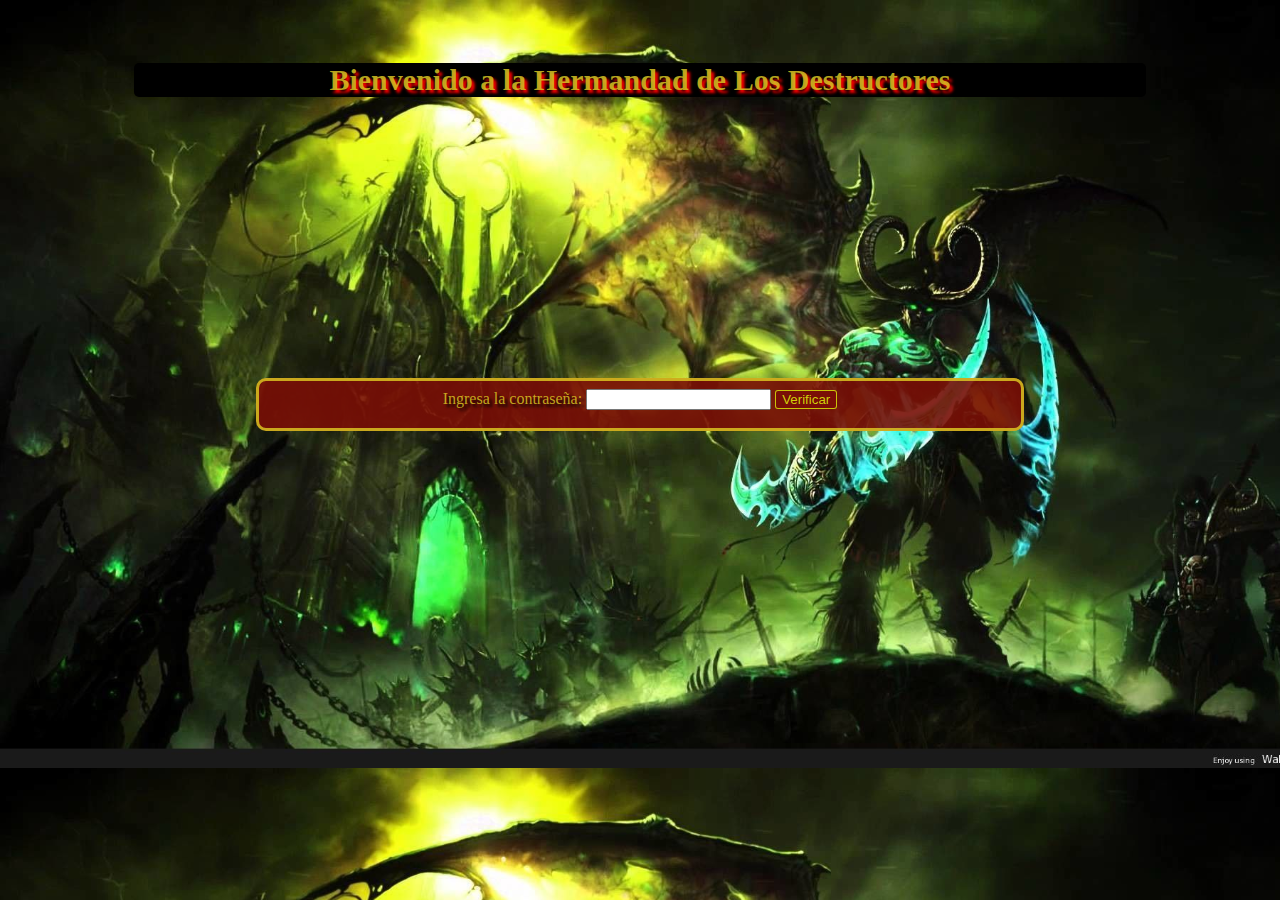
<file: index.html>
<!DOCTYPE html>
<html lang="en">
<head>
    <meta charset="UTF-8">
    <meta name="viewport" content="width=device-width, initial-scale=1.0">
    <title>Team-Destructores-Uwow</title>
    <link rel="shortcut icon" href="middle.png" type="image/x-icon">
    <link rel="stylesheet" href="estilodelindex.css">
</head>
<body>

<h2>Bienvenido a la Hermandad de Los Destructores</h2>

<form id="passwordForm">
<label for="userPassword">Ingresa la contraseña:</label>
<input type="password" id="userPassword">

<button type="button" onclick="checkPassword()">Verificar</button>
<p id="passwordMessage"></p>
</form>


<script src="clave.js"></script>

</body>
</html>
</file>
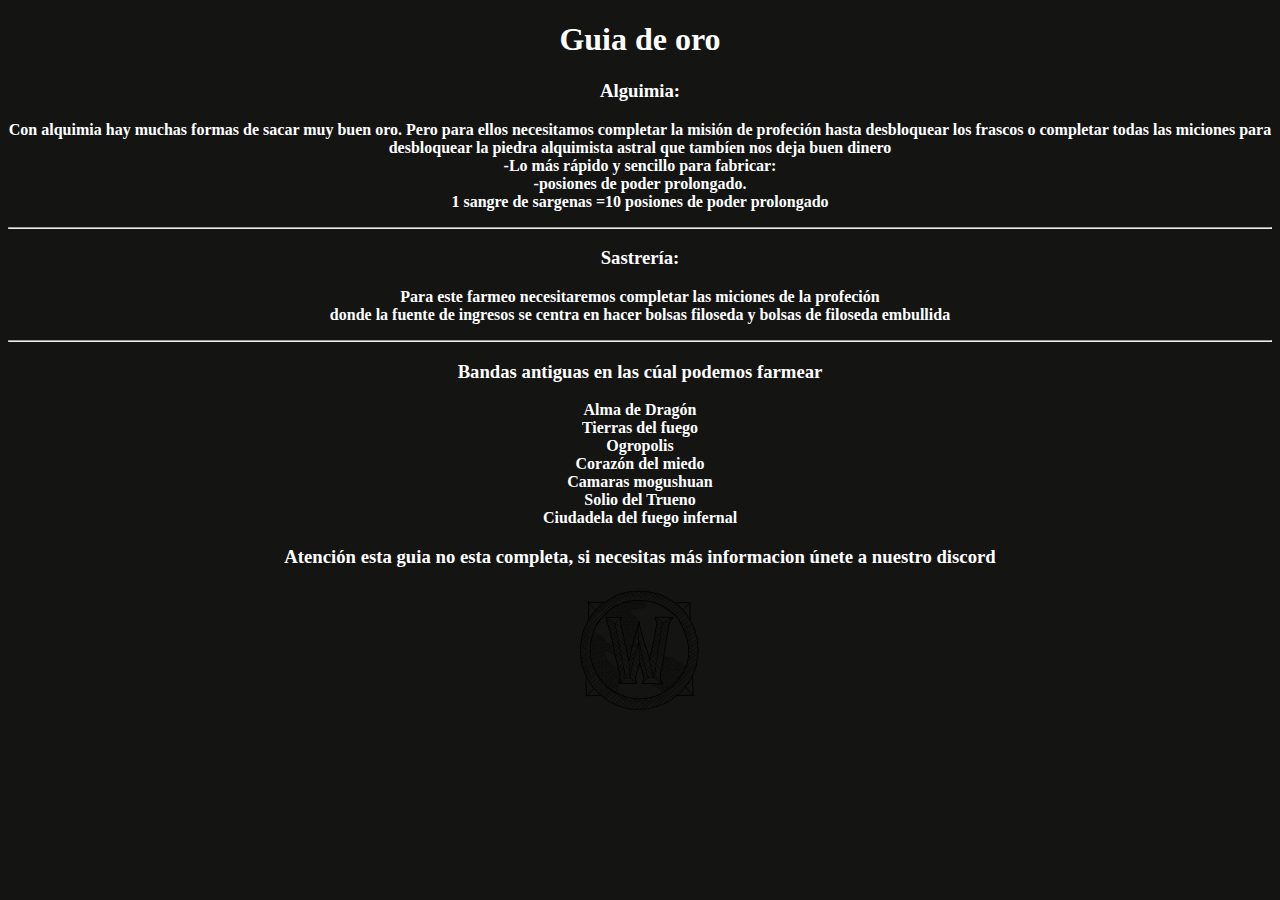
<file: guia_oro.html>
<!DOCTYPE html>
<html lang="en">
<head>
    <meta charset="UTF-8">
    <meta name="viewport" content="width=device-width, initial-scale=1.0">
    <title>Guia-de-oro</title>
    <link rel="shortcut icon" href="wow1.ico" type="image/x-icon">
    <link rel="stylesheet" href="gia_oro.css">
</head>
<body>
    
    <div>    
    <h1>Guia de oro</h1>
     <h3>Alguimia:</h3>
     <p>Con alquimia hay muchas formas de sacar muy buen oro.
        Pero para ellos necesitamos completar la misión de profeción hasta desbloquear los frascos o completar todas las miciones para desbloquear la piedra alquimista astral que tambíen nos deja buen dinero <br>
        -Lo más rápido y sencillo para fabricar:
        <br>-posiones de poder prolongado. <br>
        1 sangre de sargenas =10 posiones de poder prolongado 

     </p>
     <hr>
     <h3>Sastrería:</h3>
<p>Para este farmeo necesitaremos completar las miciones de la profeción <br> donde la fuente de ingresos se centra en hacer bolsas filoseda y bolsas de filoseda embullida</p>
<hr>
<h3>Bandas antiguas en las cúal podemos farmear</h3>
<p>Alma de Dragón <br>
Tierras del fuego <br>
Ogropolis <br>
Corazón del miedo <br>
Camaras mogushuan <br>
Solio del Trueno  <br>
Ciudadela del fuego infernal</p>

<h3>Atención esta guia no esta completa, si necesitas más informacion únete a nuestro discord</h3>
<img src="wow1.ico" alt="">
</div>
</body>
</html>
</file>
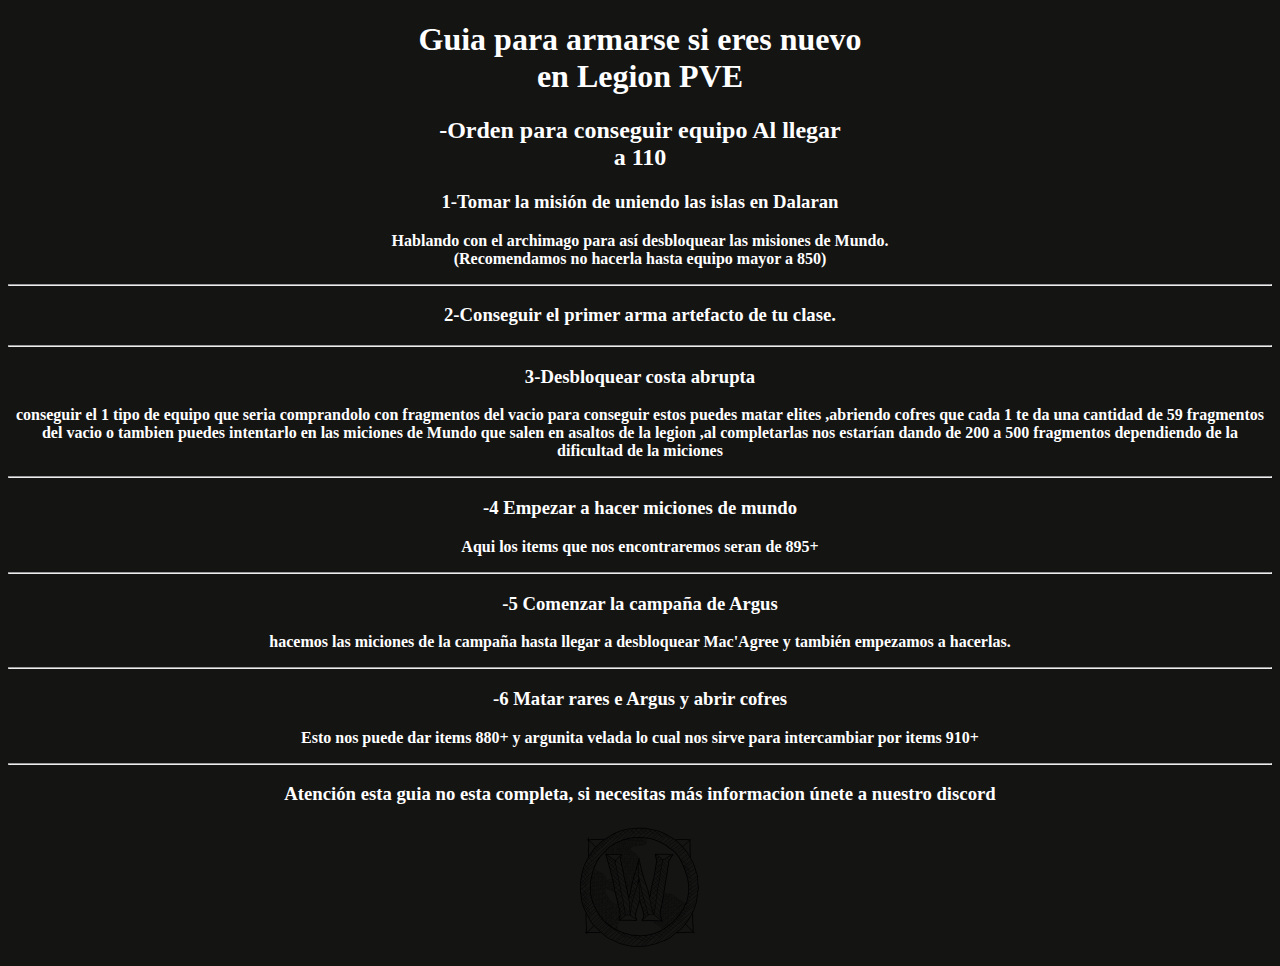
<file: guia_pve.html>
<!DOCTYPE html>
<html lang="en">
<head>
    <meta charset="UTF-8">
    <meta name="viewport" content="width=device-width, initial-scale=1.0">
    <link rel="shortcut icon" href="Wow2.jpg" type="image/x-icon">
    <link rel="stylesheet" href="guia_pve.css">
    <title>guia-de-armarse</title>
</head>
<body>
<div>
    <h1>Guia para armarse si eres nuevo <br>
    en Legion PVE</h1>
<h2>-Orden para conseguir equipo Al llegar <br>
a 110</h2>

<h3>1-Tomar la misión de uniendo las islas en Dalaran</h3>
<p>Hablando con el archimago para así desbloquear 
    las misiones de Mundo.
    <br>(Recomendamos no hacerla hasta equipo mayor a 850)
    </p>
<hr>
    <h3>2-Conseguir el primer arma artefacto de tu clase.</h3>
        <hr>
        <h3>3-Desbloquear costa abrupta</h3>
        <p>conseguir el 1 tipo de equipo que seria comprandolo con fragmentos del vacio para conseguir 
            estos puedes matar elites ,abriendo cofres que cada 1 te da una cantidad de 59 fragmentos del vacio 
        o tambien puedes intentarlo en las miciones de Mundo que salen en asaltos de la legion ,al completarlas nos estarían dando de 200 a 500 fragmentos dependiendo de la dificultad de la miciones        </p>
       <hr>
        <h3>-4 Empezar a hacer miciones de mundo</h3>
        <p>Aqui los items que nos encontraremos seran de 895+</p>

        <hr>
    <h3>-5 Comenzar la campaña de Argus</h3>
    <p>hacemos las miciones de la campaña hasta llegar a desbloquear Mac'Agree y también empezamos a hacerlas.</p>
<hr>
    <h3>-6 Matar rares e Argus y abrir cofres</h3>
    <p>Esto nos puede dar items 880+ y argunita velada lo cual nos sirve para intercambiar por items 910+</p>
<hr>
<h3>Atención esta guia no esta completa, si necesitas más informacion únete a nuestro discord</h3>

<img src="wow1.ico" alt="src">

    </div>
</body>
</html>
</file>
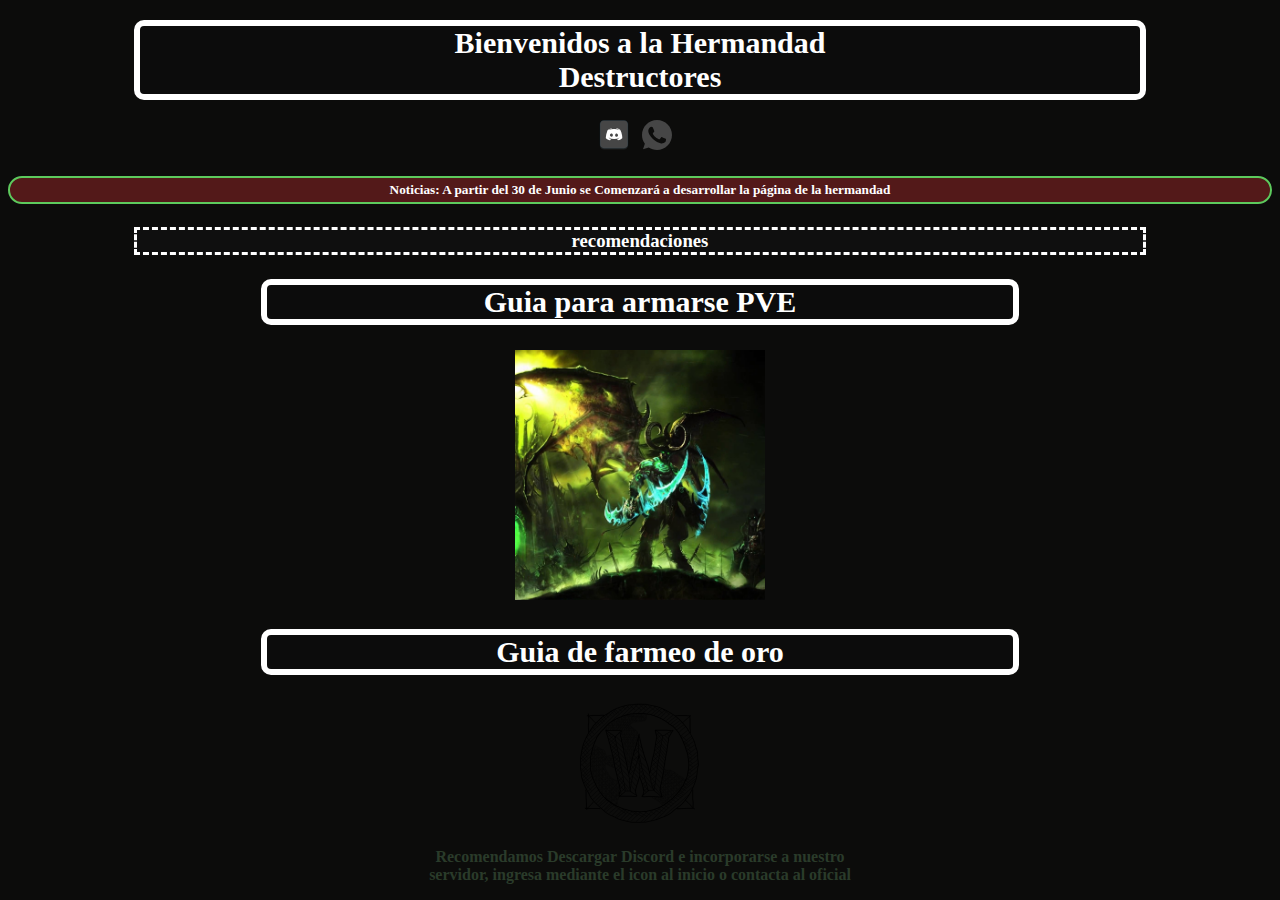
<file: principal.html>
<!DOCTYPE html>
<html lang="en">
<head>
    <meta charset="UTF-8">
    <meta name="viewport" content="width=device-width, initial-scale=1.0">
    <title>Home</title>
  <link rel="stylesheet" href="styles_principal.css">
    <link rel="shortcut icon" href="middle.png" type="image/x-icon">
</head>
<body>
<h1>Bienvenidos a la Hermandad <br>Destructores</h1>
<!-- discord -->
<a href="https://discord.com/invite/RB4HcsfN"><svg height="30px" style="enable-background:new 0 0 512 512;" version="1.1" viewBox="0 0 512 512" xml:space="preserve" xmlns="http://www.w3.org/2000/svg" xmlns:xlink="http://www.w3.org/1999/xlink"><style type="text/css">
	.st0{fill:#1E1E1E;}
	.st1{fill:#464646;stroke:#21759B;stroke-width:2;stroke-miterlimit:10;}
	.st2{fill:#FFFFFF;}
</style><g id="Edges"/><g id="Background_Bottom"><g><path class="st0" d="M492.3,443.1c0,34.2-27.7,61.9-61.9,61.9H80.7c-34.2,0-61.9-27.7-61.9-61.9V93.4c0-34.2,27.7-61.9,61.9-61.9    h349.7c34.2,0,61.9,27.7,61.9,61.9V443.1z"/></g></g><g id="Background"><path class="st1" d="M492.3,418.4c0,34.2-27.7,61.9-61.9,61.9H80.7c-34.2,0-61.9-27.7-61.9-61.9V68.6c0-34.2,27.7-61.9,61.9-61.9   h349.7c34.2,0,61.9,27.7,61.9,61.9V418.4z"/></g><g id="Symbol"><path class="st2" d="M308.3,325.5c17.3-5.4,31.9-13.8,43.4-28.5c-62.9,36.3-125,35.2-187,0.7c1.5,3.9,8.5,11.1,17.7,16.6   c7.1,4.2,14.8,7.6,22.4,11.4c-0.7,0.9-1.7,2.3-2.8,3.7c-2.6,3.3-5.6,6.3-7.8,9.8c-2.9,4.6-6.5,5.9-12,5.3   c-22.6-2.6-42.5-10.5-58.8-26.8c-5.9-5.8-7.6-12-7.2-20.4c2-38.4,11.1-75.1,25.6-110.5c2-4.9,4.6-9.6,6.6-14.5   c1.4-3.5,3.8-5.8,6.9-7.8c15.2-10.1,31.5-17.4,49.6-20.5c3.7-0.6,7.4-1.1,11.2-1.3c1.4-0.1,2.9,1,4.2,2.1   c-15,5.1-29.5,10.5-43,18.4c-5.4,3.1-10.5,6.8-15.7,10.2c-1.1,0.7-2.1,1.7-3.4,2.8c64.1-30.6,127.9-32.1,191.8-0.8   c-17.1-13.8-36.8-22.4-57.5-29.1c1.5-3.1,3.6-3.8,6.9-3.5c22.4,2.1,42.4,10.3,60.6,23.1c1.7,1.2,3.3,2.9,4.3,4.8   c14.2,28.7,23.7,58.8,29.1,90.3c2.5,14.7,3.8,29.6,4.1,44.5c0,1.9-0.7,4.2-1.9,5.7c-12,15.6-27.9,25.2-46.7,30.1   c-7.2,1.9-14.8,2.5-22.2,3.5c-1.2,0.2-2.9-0.2-3.6-1C318.1,337.7,313.4,331.8,308.3,325.5z M211.9,285.9c5.4,0,10.2-1.7,14.4-5.1   c7-5.7,9.3-13.4,10.4-22.2c2.2-18.5-18.7-32-34.9-24.4c-11.4,5.4-17.4,19.3-13.8,32.3C191.2,278.2,200.7,285.9,211.9,285.9z    M299.8,286.3c2.8-0.7,5.8-1,8.4-2.1c16.3-6.5,21.5-28.3,10.3-42.9c-8.9-11.5-25.5-12.6-35.7-2.2c-6.6,6.7-8.6,14.9-7.6,24.1   C276.8,275.8,287.6,285.9,299.8,286.3z"/></g></svg></a>
<!-- whatsapp -->
<a href="https://wa.me/573236565080"><svg width="48px" height="30px" viewBox="0 0 48 48" version="1.1" xmlns="http://www.w3.org/2000/svg" xmlns:xlink="http://www.w3.org/1999/xlink">
    <!-- Generator: Sketch 3.7.2 (28276) - http://www.bohemiancoding.com/sketch -->
    <title>Whatsapp-black</title>
    <desc>Created with Sketch.</desc>
    <defs></defs>
    <g id="Icons" stroke="none" stroke-width="1" fill="none" fill-rule="evenodd">
        <g id="Black" transform="translate(-700.000000, -360.000000)" fill="#464646">
            <path d="M723.993033,360 C710.762252,360 700,370.765287 700,383.999801 C700,389.248451 701.692661,394.116025 704.570026,398.066947 L701.579605,406.983798 L710.804449,404.035539 C714.598605,406.546975 719.126434,408 724.006967,408 C737.237748,408 748,397.234315 748,384.000199 C748,370.765685 737.237748,360.000398 724.006967,360.000398 L723.993033,360.000398 L723.993033,360 Z M717.29285,372.190836 C716.827488,371.07628 716.474784,371.034071 715.769774,371.005401 C715.529728,370.991464 715.262214,370.977527 714.96564,370.977527 C714.04845,370.977527 713.089462,371.245514 712.511043,371.838033 C711.806033,372.557577 710.056843,374.23638 710.056843,377.679202 C710.056843,381.122023 712.567571,384.451756 712.905944,384.917648 C713.258648,385.382743 717.800808,392.55031 724.853297,395.471492 C730.368379,397.757149 732.00491,397.545307 733.260074,397.27732 C735.093658,396.882308 737.393002,395.527239 737.971421,393.891043 C738.54984,392.25405 738.54984,390.857171 738.380255,390.560912 C738.211068,390.264652 737.745308,390.095816 737.040298,389.742615 C736.335288,389.389811 732.90737,387.696673 732.25849,387.470894 C731.623543,387.231179 731.017259,387.315995 730.537963,387.99333 C729.860819,388.938653 729.198006,389.89831 728.661785,390.476494 C728.238619,390.928051 727.547144,390.984595 726.969123,390.744481 C726.193254,390.420348 724.021298,389.657798 721.340985,387.273388 C719.267356,385.42535 717.856938,383.125756 717.448104,382.434484 C717.038871,381.729275 717.405907,381.319529 717.729948,380.938852 C718.082653,380.501232 718.421026,380.191036 718.77373,379.781688 C719.126434,379.372738 719.323884,379.160897 719.549599,378.681068 C719.789645,378.215575 719.62006,377.735746 719.450874,377.382942 C719.281687,377.030139 717.871269,373.587317 717.29285,372.190836 Z" id="Whatsapp"></path>
        </g>
    </g>
</svg></a>

<h5>Noticias:
    A partir del 30 de Junio se Comenzará a desarrollar la página de la hermandad
</h5>

<a href="#reco"><h3>recomendaciones</h3></a>
<a href="guia_pve.html"><h2>Guia para armarse PVE</h2></a>

<img src="ilvl.jpg" alt="imagen"
width="250px" height="250">
<a href="guia_oro.html"><h2>Guia de farmeo de oro</h2></a>
<img src="wow1.ico" alt="">

<p id="reco">Recomendamos Descargar Discord e incorporarse a nuestro <br>servidor, ingresa mediante el icon al inicio o contacta al oficial</p>

</body>
</html>
</file>
<file: estilodelindex.css>
body{
    background-color: rgb(15, 14, 14);

}


h2{
    color: rgba(223, 204, 36, 0.815);;
    text-align: center;
    text-shadow: 3px 3px 3px red;
    margin-top: 5%;
    margin-right: 10%;
    margin-left: 10%;

}

form{
   background-color: rgba(121, 14, 6, 0.897);
    text-align: center;
    position: absolute;
    text-align: center;
    right: 20%;
    left: 20%;
    padding:2px;
    border: 3px solid rgba(223, 204, 36, 0.815);
     border-radius: 10px ;
}
button{
   margin-top: 7px;
   color: rgba(211, 214, 10, 0.993); 
   background-color: rgba(121, 14, 6, 0.966);
   border: 1px solid rgba(211, 214, 10, 0.904); 
   border-radius: 3px;
}

p{
    color: rgba(223, 204, 36, 0.815); 
text-shadow: 3px 3px 3px black;
}

label{
    
    color: rgba(223, 204, 36, 0.815);
    text-shadow: 3px 3px 3px black;
    
}




/* moviles 480 a 600 */
@media screen and ( max-width: 480px ) and ( max-height: 600px ){
 body{
    background-image: url(HD-wallpaper.jpg);
    background-size: 480px 600px;
}
form{
    position: absolute;
    top: 70%;
}
}
/*androides grandes*/
@media screen and ( max-width: 480px) and ( min-height: 600px ) and ( max-height: 900px ){

    body{
        background-image: url(HD-wallpaper.jpg);
        background-size: 480px 900px;
    }

    form{
        margin-top: 20%;
    }
    
}


/*tables*/

@media screen and (min-width: 480px) and (max-width:767px) {
    
    body{
        background-image: url(Wow2.jpg);
    background-size: 767px 767px;
    }
form{
    margin-left: 20%;
    margin-top: 20%;
}
h2{
    margin-left: 30%;
}
}



/*pc*/

@media  screen and (min-width: 768px){
    body{
        background-image: url(9714cb0619f41ac31319f224b9789e20.jpg);
     background-size: 1366px 768px;
    }

form{
    margin-top: 20%;
}


h2{
    background-color: black;
    border-radius: 5px;
    font-size: 30px;
}


}
</file>
<file: gia_oro.css>
body{
    background-color: rgba(3, 3, 2, 0.932);
text-align: center;
font-weight: bold;
text-align: center;

}

div{

margin-left: 10x;
margin-bottom: 10px;
    color: white;
}
</file>
<file: guia_pve.css>
body{
    background-color: rgba(3, 3, 2, 0.932);
text-align: center;
font-weight: bold;
text-align: center;

}

div{

margin-left: 10x;
margin-bottom: 10px;
    color: white;
}
</file>
<file: styles_principal.css>
body{
    background-color: rgba(3, 3, 2, 0.966);
text-align: center;
font-weight: bold;
text-align: center;

}

h1{
   margin-left: 10%;
   margin-right: 10%;
    font-size: 30px;   
background-color: rgb(12, 12, 12);
border: 6px solid white;
color: white;
border-radius: 10px;
}
/* guia para pve */
h2{
    color: white;
    margin-left: 20%;
   margin-right: 20%;
    font-size: 30px;   
background-color: rgb(12, 12, 12);
border: 6px solid white;
color: white;
border-radius: 10px;
}
h2:hover{
    background-color: white;
    color: black;
    border: black;
   
}
a{
    text-decoration-line: none;
}

h3{
    
    background-color: rgb(15, 15, 15);
    margin-right: 10%;
    margin-left: 10%;
    border: 3px dashed ;
    color:white
}
h3:hover{
    color: green;
    
}

p{
    color: rgb(42, 59, 42);
    margin-left: 5%;
    margin-right: 5%;
}

h5{
    background-color: rgb(83, 25, 25);
    color: white;
    border-radius: 66px;
    padding-top: 4px;
    padding-bottom: 4px;
    border: 2px solid rgb(93, 202, 93);
     
}
</file>
